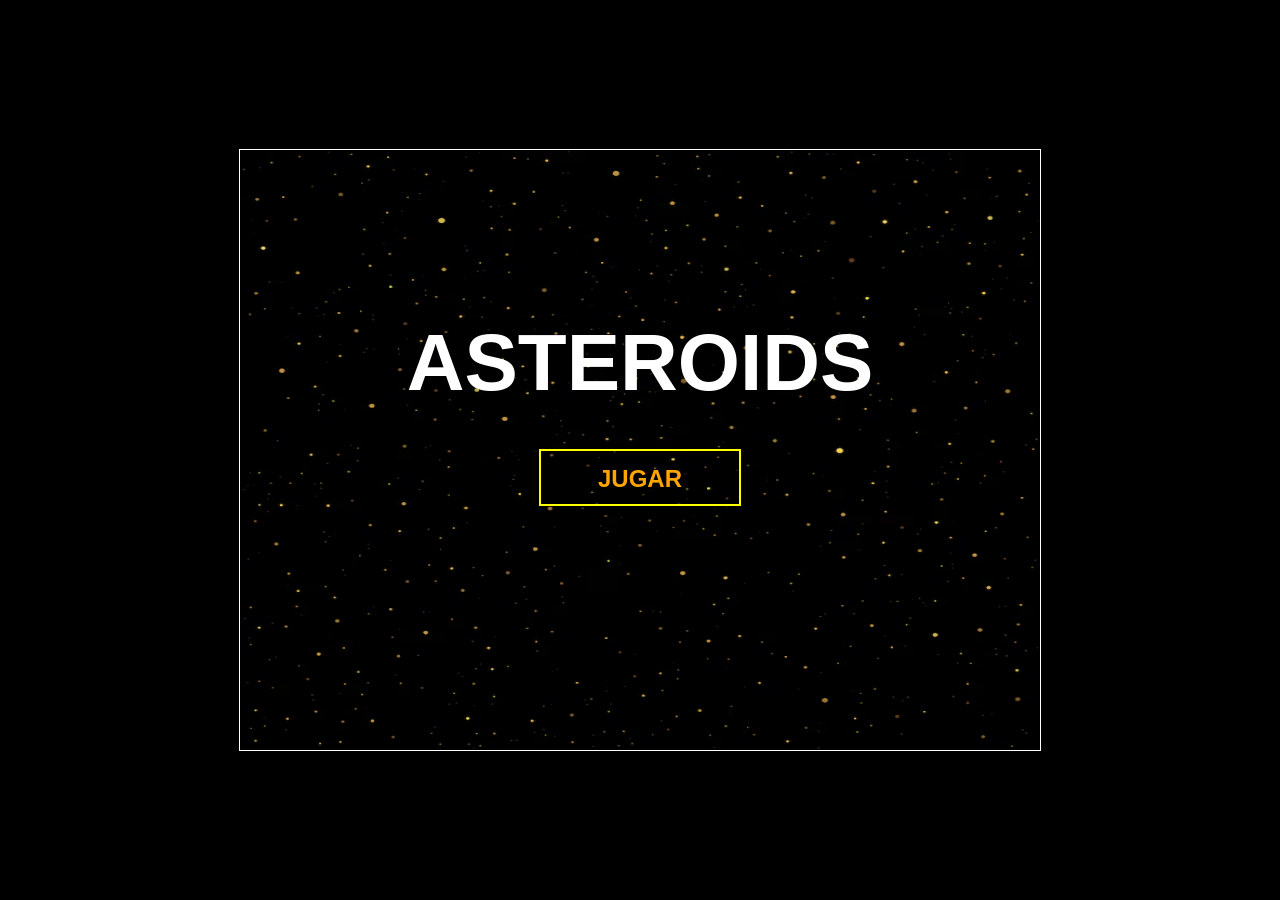
<file: index.html>
<!DOCTYPE html>
<html lang="es">
<head>
  <meta charset="UTF-8">
  <title>Asteroids</title>
  <link rel="stylesheet" href="style.css">
</head>
<body>
  <audio id="laserSound" src="assets/sonido_disparo.mp3"></audio> 
  <audio id="explosionSound" src="assets/sonido_explosion.mp3"></audio>
  <canvas id="gameCanvas"></canvas>
  <script src="js/main.js" type="module"></script>
</body>
</html>
</file>
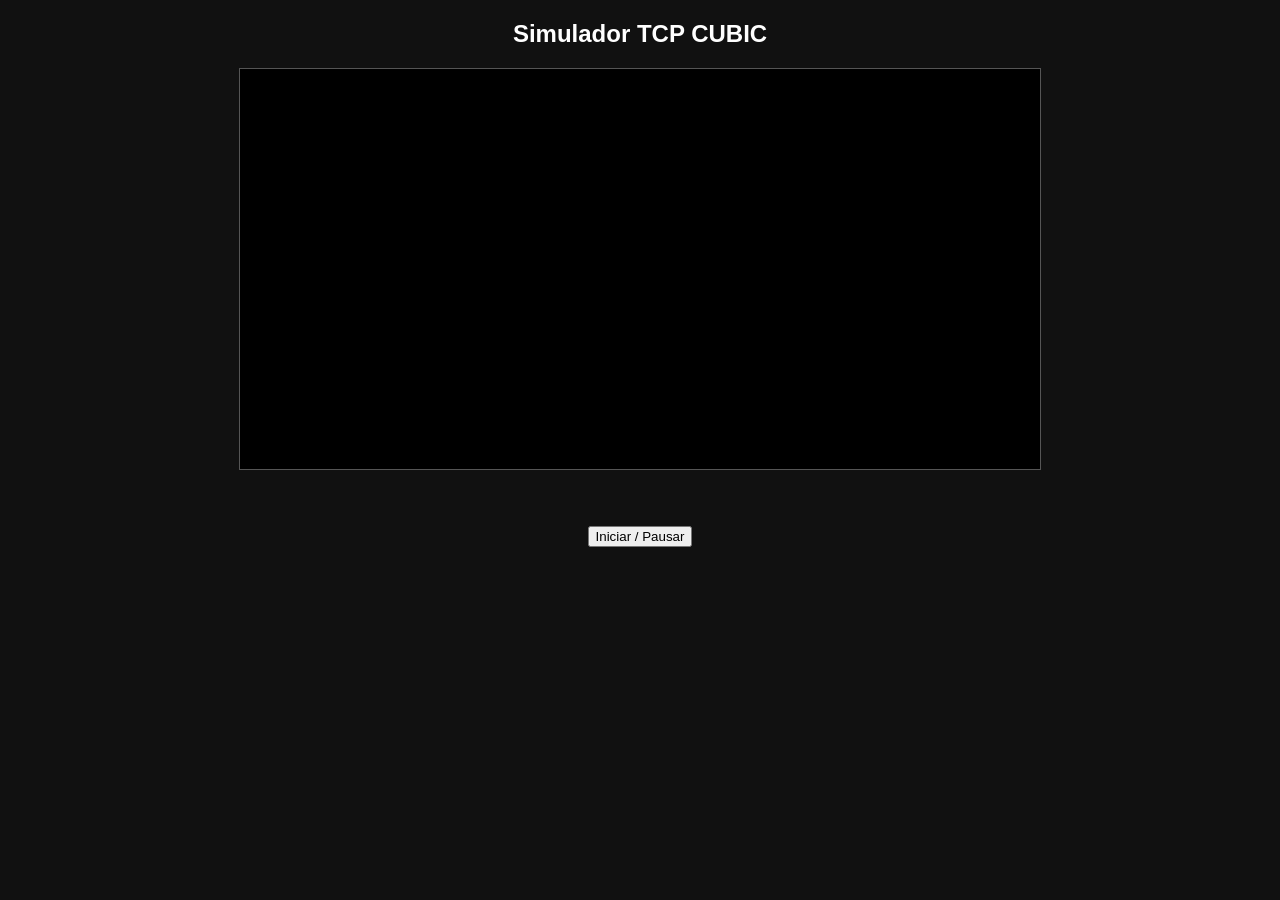
<file: SimuladorCUBIC/index.html>
<!DOCTYPE html>

<html lang="es">
<head>
  <meta charset="UTF-8">
  <title>Simulador TCP CUBIC</title>
  <style>
    body {
      font-family: Arial;
      text-align: center;
      background: #111;
      color: white;
    }
    canvas {
      background: #000;
      border: 1px solid #555;
    }
  </style>
</head>
<body>
    <h2>Simulador TCP CUBIC</h2>
    <canvas id="grafica" width="800" height="400"></canvas>
    <p id="info"></p>
    <br><br>
    <button onclick="toggleSim()">Iniciar / Pausar</button>
    <script src="simuladorCubic.js"></script>
</body>
</html>
</file>
<file: style.css>
*{
  margin: 0;
  padding: 0;
  box-sizing: border-box;
}
body{
  background: black;
  display: flex;
  justify-content: center;
  align-items: center;
  height: 100vh;
}
canvas{
  border: 1px solid white;
}
</file>
